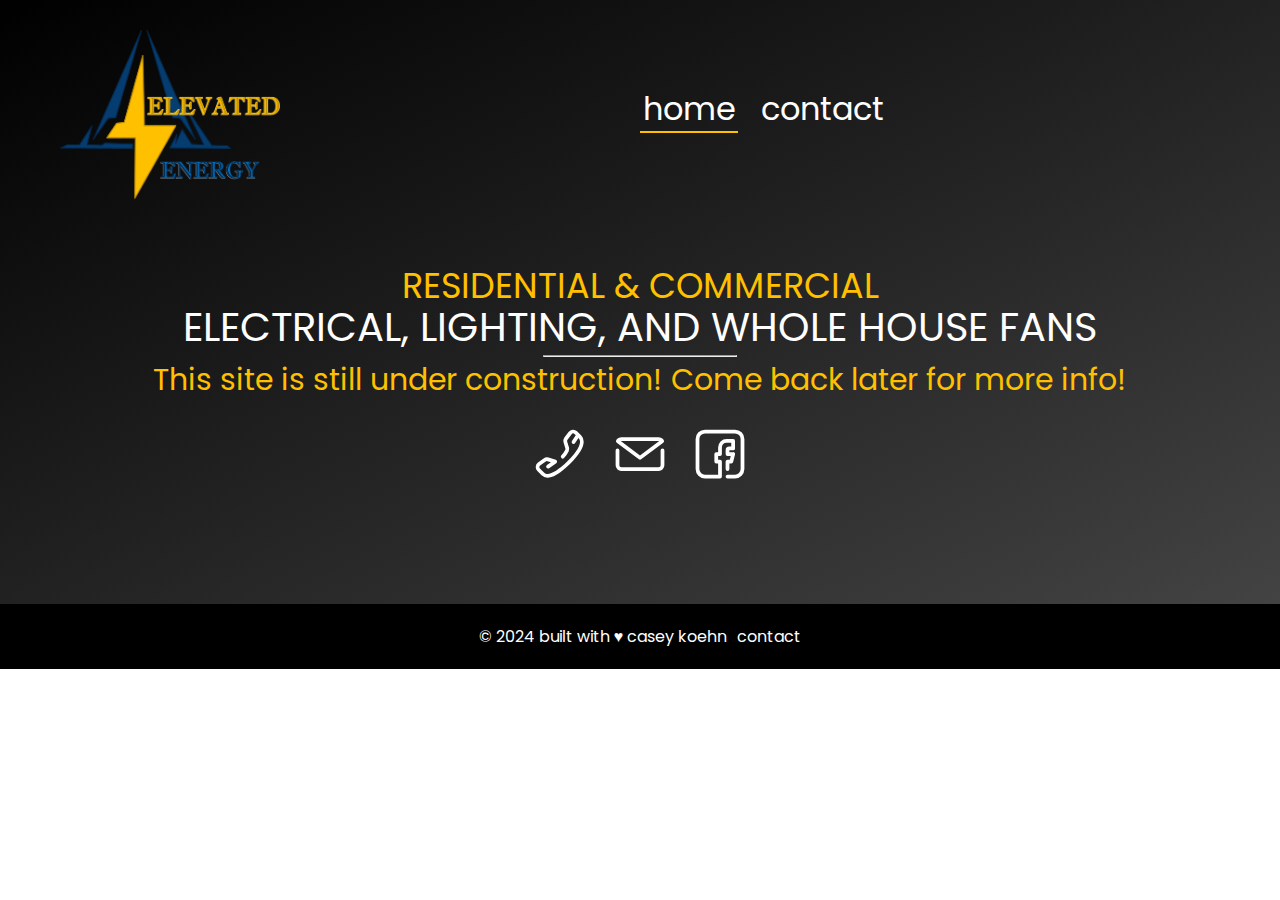
<file: index.html>
<!DOCTYPE html>
<html lang="en">

<head>
    <title>Elevated Energy</title>
    <meta charset="UTF-8">
    <link rel="stylesheet" type="text/css" href="styles.css">
    <meta name="viewport" content="width=device-width, initial-scale=1">
    <meta name="robots" content="noindex, nofollow">
    <link rel="stylesheet" href="https://fonts.googleapis.com/css?family=Poppins">
    <link rel="icon" href="/icon.ico" type="image/x-icon">
    <link rel="shortcut icon" href="/icon.ico" type="image/x-icon">


</head>

<body>
    <div class="wrapper">
        <main>
            <div class="first-div">
                <div class="header-container">
                    <div class="logo-div">
                        <img src="logo.png" alt="logo" class="logo">
                    </div>
                    <div class="menu-container">
                        <div class="mobile-div">
                            <a href="tel:+12095823852">
                                <img src="phone.svg" alt="phone-icon" class="contact-icon">
                            </a>
                            <a href="mailto:office@elevatedenergy.org">
                                <img src="email.svg" alt="email-icon" class="contact-icon">
                            </a>
                            <a href="https://facebook.com/elevatedenergy24">
                                <img src="fb-icon.svg" alt="fb-icon" class="contact-icon">
                            </a>
                        </div>
                        <div class="desktop-div">
                            <ul>
                                <li class="menu-item active"><a href="#">home</a></li>
                                <li class="menu-item"><a href="mailto:office@elevatedenergy.org">contact</a></li>
                            </ul>
                        </div>
                    </div>
                </div>
                <div class="big-info-div">
                    <p class="res-com">RESIDENTIAL & COMMERCIAL</p>
                    <p class="description">ELECTRICAL, LIGHTING, AND WHOLE HOUSE FANS</p>
                    <hr>
                    <p class="shocked">This site is still under construction! Come back later for more info!</p>
                    <div class="desktop">
                        <a href="tel:+12095823852">
                            <img src="phone.svg" alt="phone-icon" class="contact-icon">
                        </a>
                        <a href="mailto:office@elevatedenergy.org">
                            <img src="email.svg" alt="email-icon" class="contact-icon">
                        </a>
                        <a href="https://facebook.com/elevatedenergy24">
                            <img src="fb-icon.svg" alt="fb-icon" class="contact-icon">
                        </a>
                    </div>
                </div>
            </div>
        </main>
    </div>

    <footer>
        <ul>
            <li><a href="https://github.com/caseyKoehn" target="_blank">&copy; 2024 built with ♥ casey koehn</a></li>
            <li><a href="mailto:office@elevatedenergy.org">contact</a></li>
        </ul>
    </footer>
</body>

</html>
</file>
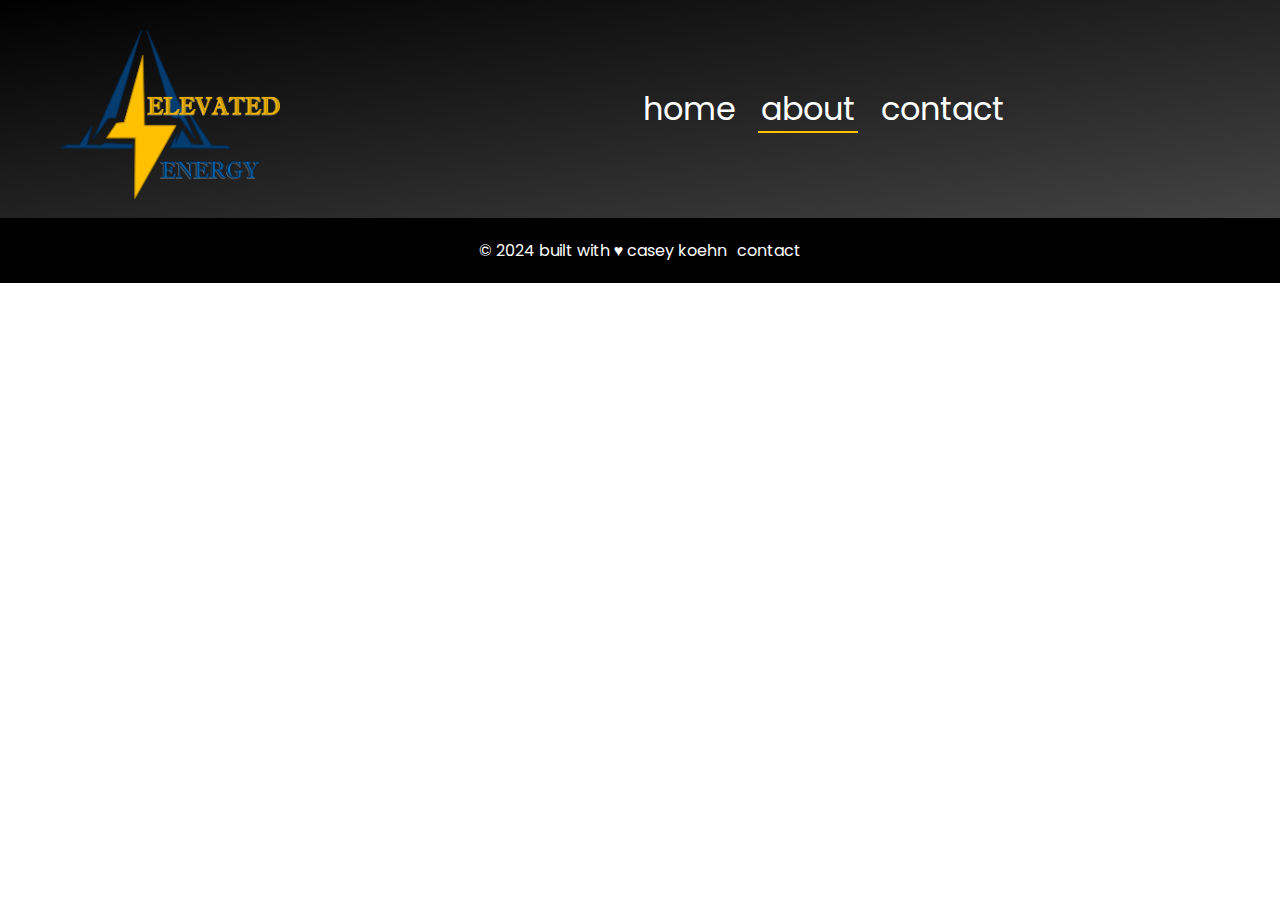
<file: about-our-company.html>
<!DOCTYPE html>
<html lang="en">

<head>
    <title>About | Elevated Energy</title>
    <meta charset="UTF-8">
    <link rel="stylesheet" type="text/css" href="styles.css">
    <meta name="viewport" content="width=device-width, initial-scale=1">
    <meta name="robots" content="noindex, nofollow">
    <link rel="stylesheet" href="https://fonts.googleapis.com/css?family=Poppins">
    <link rel="icon" href="/icon.ico" type="image/x-icon">
    <link rel="shortcut icon" href="/icon.ico" type="image/x-icon">
</head>

<body>
    <div class="wrapper">
        <main>
            <div class="header-container">
                <div class="logo-div">
                    <img src="logo.png" alt="logo" class="logo">
                </div>
                <div class="menu-container">
                    <div class="mobile-div">
                        <a href="tel:+12095823852">
                            <img src="phone.svg" alt="phone-icon" class="contact-icon">
                        </a>
                        <a href="mailto:office@elevatedenergy.org">
                            <img src="email.svg" alt="email-icon" class="contact-icon">
                        </a>
                        <a href="https://facebook.com/elevatedenergy24">
                            <img src="fb-icon.svg" alt="fb-icon" class="contact-icon">
                        </a>
                    </div>
                    <div class="desktop-div">
                        <ul>
                            <li class="menu-item"><a href="index.html">home</a></li>
                            <li class="menu-item active"><a href="#">about</a></li>
                            <li class="menu-item"><a href="contact-us.html">contact</a></li>
                        </ul>
                    </div>
                </div>
            </div>
            <div class="first-div">
            </div>
        </main>
    </div>

    <footer>
        <ul>
            <li><a href="https://github.com/caseyKoehn" target="_blank">&copy; 2024 built with ♥ casey koehn</a></li>
            <li><a href="mailto:office@elevatedenergy.org">contact</a></li>
        </ul>
    </footer>
</body>

</html>
</file>
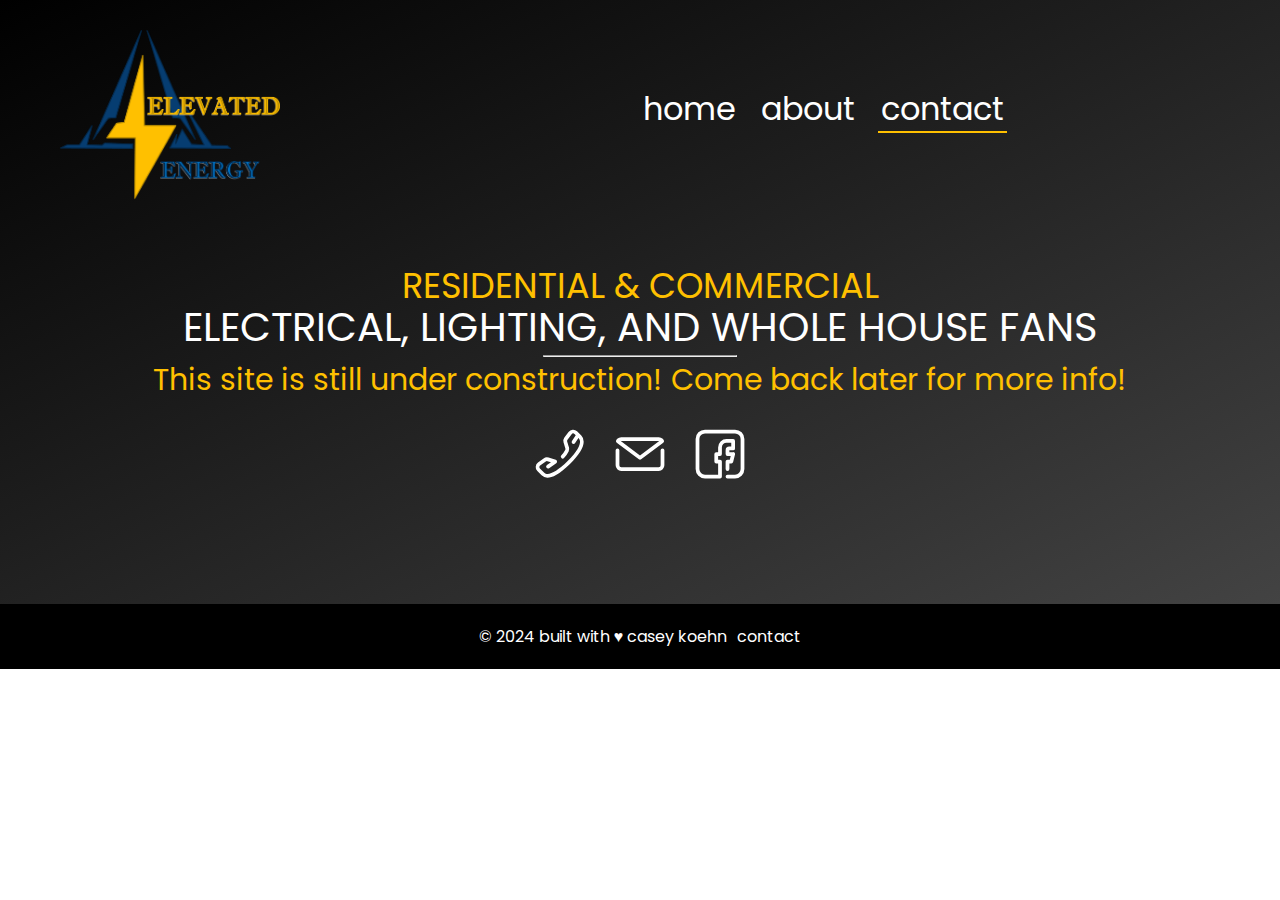
<file: contact-us.html>
<!DOCTYPE html>
<html lang="en">

<head>
    <title>Contact | Elevated Energy</title>
    <meta charset="UTF-8">
    <link rel="stylesheet" type="text/css" href="styles.css">
    <meta name="viewport" content="width=device-width, initial-scale=1">
    <meta name="robots" content="noindex, nofollow">
    <link rel="stylesheet" href="https://fonts.googleapis.com/css?family=Poppins">
    <link rel="icon" href="/icon.ico" type="image/x-icon">
    <link rel="shortcut icon" href="/icon.ico" type="image/x-icon">
</head>

<body>
    <div class="wrapper">
        <main>
            <div class="header-container">
                <div class="logo-div">
                    <img src="logo.png" alt="logo" class="logo">
                </div>
                <div class="menu-container">
                    <div class="mobile-div">
                        <a href="tel:+12095823852">
                            <img src="phone.svg" alt="phone-icon" class="contact-icon">
                        </a>
                        <a href="mailto:office@elevatedenergy.org">
                            <img src="email.svg" alt="email-icon" class="contact-icon">
                        </a>
                        <a href="https://facebook.com/elevatedenergy24">
                            <img src="fb-icon.svg" alt="fb-icon" class="contact-icon">
                        </a>
                    </div>
                    <div class="desktop-div">
                        <ul>
                            <li class="menu-item"><a href="index.html">home</a></li>
                            <li class="menu-item"><a href="about-our-company.html">about</a></li>
                            <li class="menu-item active"><a href="#">contact</a></li>
                        </ul>
                    </div>
                </div>
            </div>
            <div class="first-div">
                <div class="big-info-div">
                    <p class="res-com">RESIDENTIAL & COMMERCIAL</p>
                    <p class="description">ELECTRICAL, LIGHTING, AND WHOLE HOUSE FANS</p>
                    <hr>
                    <p class="shocked">This site is still under construction! Come back later for more info!</p>
                    <div class="desktop">
                        <a href="tel:+12095823852">
                            <img src="phone.svg" alt="phone-icon" class="contact-icon">
                        </a>
                        <a href="mailto:office@elevatedenergy.org">
                            <img src="email.svg" alt="email-icon" class="contact-icon">
                        </a>
                        <a href="https://facebook.com/elevatedenergy24">
                            <img src="fb-icon.svg" alt="fb-icon" class="contact-icon">
                        </a>
                    </div>
                </div>
            </div>
        </main>
    </div>

    <footer>
        <ul>
            <li><a href="https://github.com/caseyKoehn" target="_blank">&copy; 2024 built with ♥ casey koehn</a></li>
            <li><a href="mailto:office@elevatedenergy.org">contact</a></li>
        </ul>
    </footer>
</body>

</html>
</file>
<file: styles.css>
:root {
    --yellow: #FFC000;
    --grey: #656258;
    --black: #000;
    --white: #FFF;
    --other: #D0D0D0;
    --blue: #063D71;
    --three-four: linear-gradient(to top left, #000, #434343);
    --linear: linear-gradient(to bottom right, #000, #434343);
}

@media only screen and (min-width:768px) {

    body {
        font-family: Poppins, poppins-bold;
        background-color: var(--linear);
        margin: 0;
        padding: 0;
    }
    li, ul, h1 {
        margin: 0;
        padding: 0;
        font-family: Poppins, poppins-bold;
    }
    p {
        line-height: 1;
        margin: 4px 0;
        padding: 0
    }

    p {
        font-size: 14px
    }

    .logo {
        margin-left: 50px;
        margin-top: 20px;
        width: 220px;
        height: auto
    }

    .wrapper {
        display: flex;
        flex-direction: column;
        height: 100%;
        background: var(--linear);
    }

    footer {
        color: var(--white);
        background-color: var(--black);
        text-align: center;
        max-height: 60px;
        bottom: 0;
        width: 100%;
        padding: 20px 0 20px 0
    }

    ul li a {
        text-decoration: none;
        color: var(--white)
    }

    ul li {
        display: inline;
        padding-inline: 3px
    }

    .header-container {
        align-items: center;
        display: flex;
        padding: 10px;
    }

    .menu-container {
        flex: 1;
    }

    .logo-div {
        flex: 1;
    }

    .menu-container ul {
        list-style: none;
        padding: 0;
        margin: 0;
        display: flex
    }

    .menu-container li {
        margin-right: 20px;
        position: relative
    }

    .menu-container a {
        text-decoration: none;
        color: var(--white);
        font-size: xx-large
    }

    .menu-container .menu-item::before {
        content: '';
        position: absolute;
        bottom: 0;
        left: 0;
        width: 100%;
        height: 2px;
        background-color: var(--yellow);
        transform-origin: bottom right;
        transition: transform .3s ease-out;
        transform: scaleX(0)
    }

    .menu-container .menu-item.active::before,
    .menu-container .menu-item:hover::before {
        transform: scaleX(1);
        transform-origin: bottom left
    }

    .big-info-div {
        margin-top: 50px;
        margin-bottom: 110px;
        text-align: center
    }

    hr {
        color: var(--white);
        width: 15%
    }

    .description {
        color: var(--white);
        font-size: 40px
    }

    .res-com {
        color: var(--yellow);
        font-size: 35px
    }

    .shocked {
        color: var(--yellow);
        font-size: 30px
    }

    .image {
        width: auto;
        height: 90px
    }

    .mobile-div {
        display: none
    }

    .desktop {
        justify-content: center;
        padding-top: 15px;
        display: flex;
        align-items: center
    }

    .contact-icon {
        margin: 10px;
        height: 60px;
        width: auto;
        vertical-align: middle
    }
}

@media only screen and (max-width:767px) {

    body,
    li,
    ul {
        height: 100%;
        width: 100%;
        margin: 0;
        padding: 0;
        font-family: Poppins, poppins-bold
    }

    p {
        line-height: 1;
        margin: 4px 0;
        padding: 0
    }

    p {
        font-size: 14px
    }

    .logo {
        width: 150px;
        height: auto
    }

    .wrapper {
        display: flex;
        flex-direction: column;
        min-height: 100vh
    }

    footer {
        color: var(--white);
        background-color: var(--black);
        text-align: center;
        max-height: 60px;
        bottom: 0;
        width: 100%;
        padding: 20px 0 20px 0
    }

    ul li a {
        text-decoration: none;
        color: var(--white)
    }

    ul li {
        display: inline;
        padding-inline: 3px
    }

    .header-container {
        align-items: center;
        display: flex
    }

    .desktop-div {
        display: none
    }

    .menu-container {
        padding-right: 10px;
        text-align: right;
        flex: 1
    }

    .logo-div {
        flex: 1
    }

    .big-info-div {
        margin-top: 40px;
        margin-left: 10px;
        margin-right: 10px;
        text-align: center;
        align-items: center
    }

    hr {
        color: var(--white);
        width: 30%
    }

    .first-div {
        align-items: center;
        min-height: 100vh;
        padding: 20px;
        background: var(--linear)
    }

    .description {
        color: var(--white);
        font-size: x-large
    }

    .res-com {
        color: var(--yellow);
        font-size: large
    }

    .shocked {
        color: var(--yellow);
        font-size: medium
    }

    .image {
        width: auto;
        height: 90px
    }

    .desktop {
        display: none
    }

    .mobile-div {
        margin-left: 15px;
        display: flex
    }

    .contact-icon {
        margin: 5px;
        height: 40px;
        width: auto;
        vertical-align: middle
    }
}
</file>
